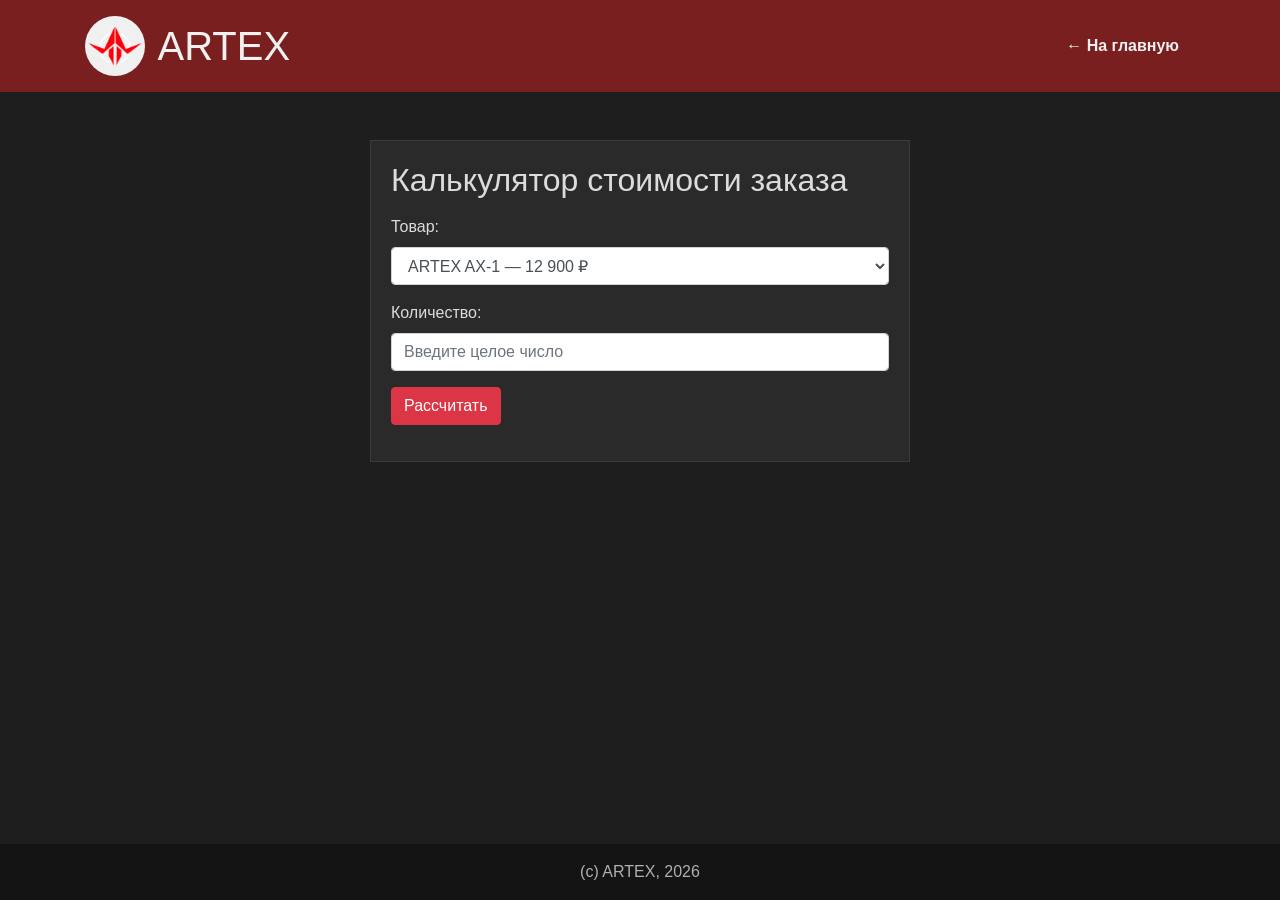
<file: index.html>
<!DOCTYPE html>
<html lang="ru">

<head>
  <meta charset="utf-8">
  <meta name="viewport" content="width=device-width, initial-scale=1">
  <title>ARTEX — Калькулятор (ЛР5)</title>

  <link rel="stylesheet" href="https://stackpath.bootstrapcdn.com/bootstrap/4.3.1/css/bootstrap.min.css">
  <link rel="stylesheet" href="style.css">
  
  <script src="script.js" defer></script>
</head>

<body class="d-flex flex-column min-vh-100">

  <!-- ШАПКА -->
  <header class="site-header">
    <div class="container">
      <div class="row align-items-center py-3">
        <div class="col-12 col-md-6 text-center text-md-left mb-3 mb-md-0">
          <a href="index.html" class="logo-link d-inline-block align-middle mr-2">
            <img src="logo.png" alt="Логотип" class="logo">
          </a>
          <h1 class="m-0 d-inline-block align-middle">
            <a href="index.html" style="color: inherit; text-decoration: none;">ARTEX</a>
          </h1>
        </div>
        <div class="col-12 col-md-6">
          <nav class="d-flex flex-column flex-md-row justify-content-md-end">
            <a href="index.html" class="nav-link">← На главную</a>
          </nav>
        </div>
      </div>
    </div>
  </header>

  <!-- КОНТЕНТ (Калькулятор) -->
  <main class="container py-4 flex-grow-1">
    <div class="row justify-content-center">
      <div class="col-12 col-md-8 col-lg-6">
        <section id="calc" class="block mt-4">
          <h2>Калькулятор стоимости заказа</h2>

          <form id="calc-form" class="mt-3">
            <div class="form-group">
              <label for="product">Товар:</label>
              <select id="product" class="form-control">
                <option value="12900">ARTEX AX-1 — 12 900 ₽</option>
                <option value="18500">ARTEX AX-2 Pro — 18 500 ₽</option>
                <option value="7900">ARTEX Pulse — 7 900 ₽</option>
                <option value="24700">ARTEX Core — 24 700 ₽</option>
              </select>
            </div>

            <div class="form-group">
              <label for="quantity">Количество:</label>
              <input type="text" id="quantity" class="form-control" placeholder="Введите целое число">
            </div>

            <button type="button" id="calc-btn" class="btn btn-danger">Рассчитать</button>
          </form>

          <p id="calc-result" class="mt-3 font-weight-bold" style="color: #ffb3b3; font-size: 20px;"></p>
          <p id="calc-error" class="mt-1" style="color: #ff6b6b;"></p>
        </section>
      </div>
    </div>
  </main>

  <!-- ПОДВАЛ -->
  <footer class="site-footer">
    <div class="container py-3 text-center">
      (c) ARTEX, 2026
    </div>
  </footer>

</body>
</html>
</file>
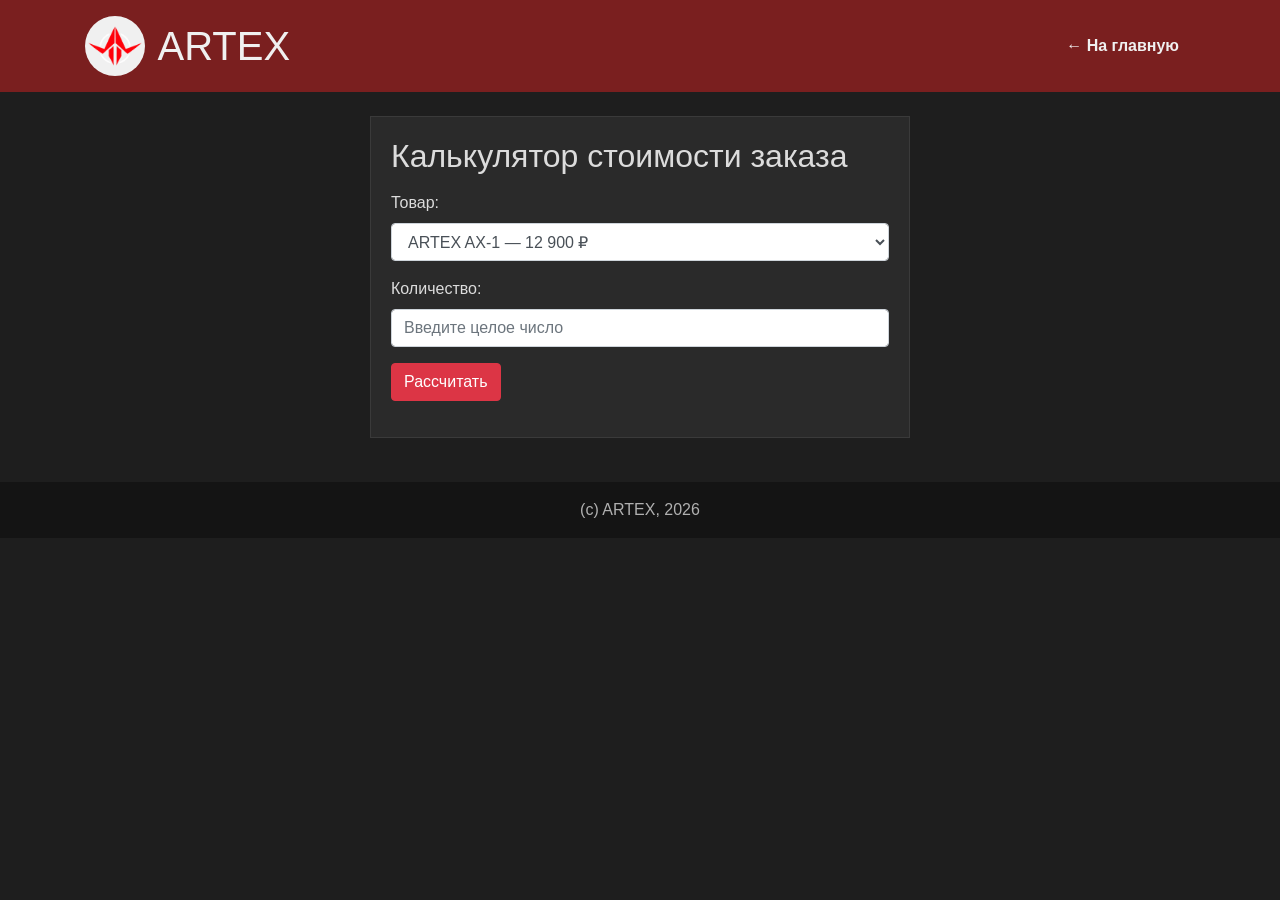
<file: calc.html>
<!DOCTYPE html>
<html lang="ru">

<head>
  <meta charset="utf-8">
  <meta name="viewport" content="width=device-width, initial-scale=1">
  <title>ARTEX — Калькулятор (ЛР5)</title>
  
  <!-- Bootstrap и твой стиль -->
  <link rel="stylesheet" href="https://stackpath.bootstrapcdn.com/bootstrap/4.3.1/css/bootstrap.min.css">
  <link rel="stylesheet" href="style.css">
  
  <!-- Подключение скрипта с defer -->
  <script src="script.js" defer></script>
</head>

<body>

  <!-- ШАПКА -->
  <header class="site-header">
    <div class="container">
      <div class="row align-items-center py-3">
        <div class="col-12 col-md-6 text-center text-md-left mb-3 mb-md-0">
          <a href="index.html" class="logo-link d-inline-block align-middle mr-2">
            <img src="logo.png" alt="Логотип" class="logo">
          </a>
          <h1 class="m-0 d-inline-block align-middle">
            <a href="index.html" style="color: inherit; text-decoration: none;">ARTEX</a>
          </h1>
        </div>
        <div class="col-12 col-md-6">
          <nav class="d-flex flex-column flex-md-row justify-content-md-end">
            <a href="index.html" class="nav-link">← На главную</a>
          </nav>
        </div>
      </div>
    </div>
  </header>

  <!-- КОНТЕНТ (Калькулятор) -->
  <main class="container py-4">
    <div class="row justify-content-center">
      <div class="col-12 col-md-8 col-lg-6">
        <section id="calc" class="block">
          <h2>Калькулятор стоимости заказа</h2>

          <form id="calc-form" class="mt-3">
            <div class="form-group">
              <label for="product">Товар:</label>
              <select id="product" class="form-control">
                <option value="12900">ARTEX AX-1 — 12 900 ₽</option>
                <option value="18500">ARTEX AX-2 Pro — 18 500 ₽</option>
                <option value="7900">ARTEX Pulse — 7 900 ₽</option>
                <option value="24700">ARTEX Core — 24 700 ₽</option>
              </select>
            </div>

            <div class="form-group">
              <label for="quantity">Количество:</label>
              <input type="text" id="quantity" class="form-control" placeholder="Введите целое число">
            </div>

            <button type="button" id="calc-btn" class="btn btn-danger">Рассчитать</button>
          </form>

          <p id="calc-result" class="mt-3 font-weight-bold" style="color: #ffb3b3; font-size: 20px;"></p>
          <p id="calc-error" class="mt-1" style="color: #ff6b6b;"></p>
        </section>
      </div>
    </div>
  </main>

  <!-- ПОДВАЛ -->
  <footer class="site-footer">
    <div class="container py-3 text-center">
      (c) ARTEX, 2026
    </div>
  </footer>

</body>
</html>
</file>
<file: style.css>
body {
  margin: 0;
  font-family: Arial, sans-serif;
  background: #1e1e1e;
  color: #dcdcdc;
  line-height: 1.5;
}

h1, h2 {
  margin: 0 0 15px 0;
}

.site-header {
  width: 100%;
  background: #7a1f1f;
  color: #f0f0f0;
}

.header-inner {
  max-width: 960px;
  margin: 0 auto;
  padding: 10px 15px;
  display: flex;
  align-items: center;
}

.logo-link {
  display: block;
  margin-right: 15px;
}

.logo {
  width: 60px;
  height: 60px;
  border-radius: 50%;
  background: #f0f0f0;
  display: block;
}

.site-title {
  flex: 1;
}

.site-title h1 {
  font-size: 20px;
  margin: 0;
  color: #f0f0f0;
}

/*меню*/
.site-nav {
  display: flex;
  gap: 20px;
}

.nav-link {
  color: #f0f0f0;
  text-decoration: none;
  font-weight: bold;
}

.nav-link:hover {
  color: #ffb3b3;
  text-decoration: underline;
}

.content {
  max-width: 960px;
  margin: 20px auto;
  padding: 0 15px;
}

.block {
  background: #2a2a2a;
  padding: 20px;
  margin-bottom: 20px;
  border: 1px solid #3a3a3a;
}

/*СС*/
.links-list li {
  margin-bottom: 8px;
}

.links-list a {
  color: #e0a0a0;
  text-decoration: none;
}

.links-list a:hover {
  text-decoration: underline;
  color: #ffb3b3;
}

.data-table {
  width: 100%;
  border-collapse: collapse;
  color: #dcdcdc;
}

.data-table th,
.data-table td {
  border: 1px solid #444;
  padding: 8px 10px;
  text-align: left;
}

.data-table th {
  background: #7a1f1f;
  color: #f0f0f0;
}

.data-table tr:nth-child(even) {
  background: #2a2a2a;
}

.data-table tr:nth-child(odd) {
  background: #232323;
}


.form-label {
  display: block;
  margin-bottom: 5px;
}

.form-input,
.form-select,
.form-textarea {
  padding: 5px;
  border: 1px solid #555;
  background: #1a1a1a;
  color: #dcdcdc;
  font-family: inherit;
  font-size: 14px;
  min-width: 250px;
}

.form-textarea {
  resize: vertical;
}

.form-button {
  padding: 8px 20px;
  background: #7a1f1f;
  color: #f0f0f0;
  border: none;
  cursor: pointer;
  font-size: 14px;
}

.form-button:hover {
  background: #a02a2a;
}

.site-footer {
  width: 100%;
  background: #141414;
  color: #b0b0b0;
}

.footer-inner {
  max-width: 960px;
  margin: 0 auto;
  padding: 15px;
  text-align: center;
}
</file>
